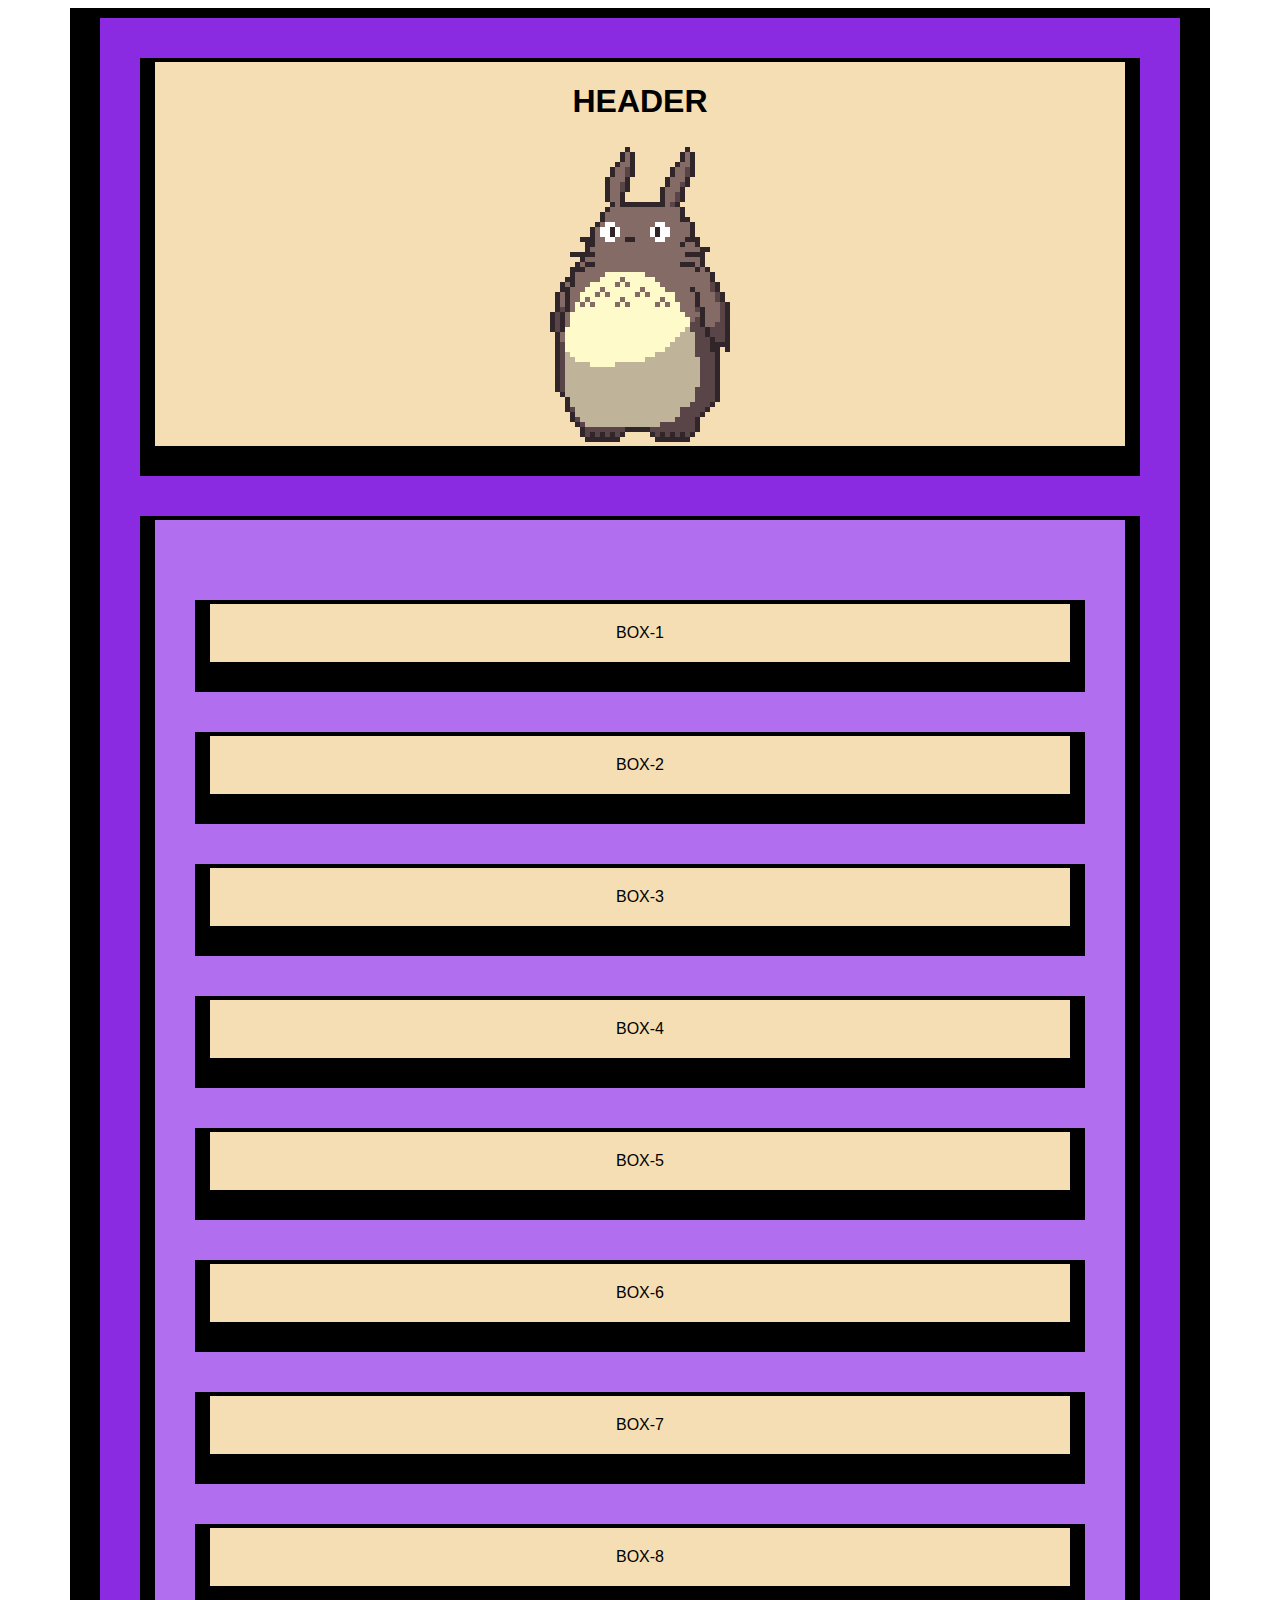
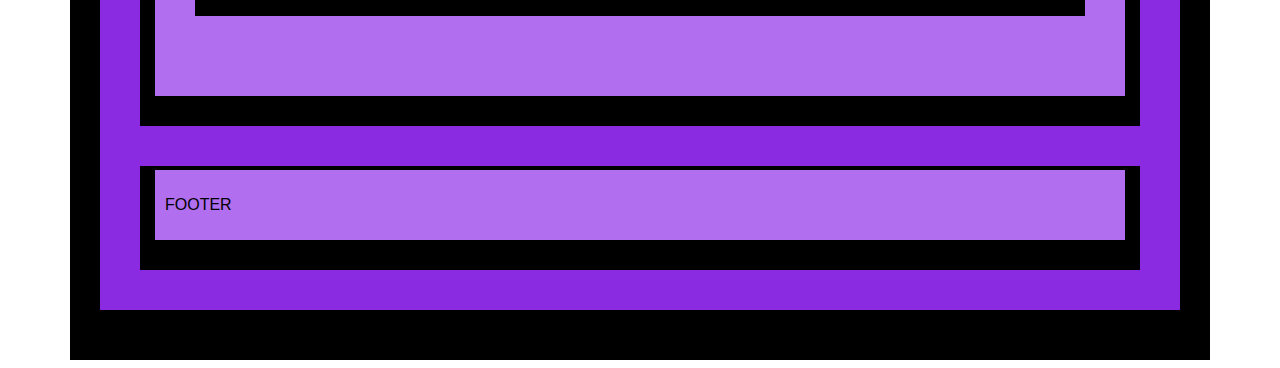
<file: index.html>
<!DOCTYPE html>
<html lang="en">
<head>
    <meta charset="UTF-8">
    <meta http-equiv="X-UA-Compatible" content="IE=edge">
    <meta name="viewport" content="width=device-width, initial-scale=1.0">
    <link rel="stylesheet" href="/styles.css">
    <title>Project Station</title>
    <link href="http://fonts.cdnfonts.com/css/8bit-wonder" rel="stylesheet">
    <style>
        @import url('http://fonts.cdnfonts.com/css/8bit-wonder');
    </style>

                
</head>
<body>
    <div class="main_container">
        <header>
            <h1>HEADER</h1>
            <img src="/pngegg.png" alt="pngegg">
        </header>
        <main>
            <div class="sem_box">BOX-1</div>
            <div class="sem_box">BOX-2</div>
            <div class="sem_box">BOX-3</div>
            <div class="sem_box">BOX-4</div>
            <div class="sem_box">BOX-5</div>
            <div class="sem_box">BOX-6</div>
            <div class="sem_box">BOX-7</div>
            <div class="sem_box">BOX-8</div>


        </main>
        <footer>
            <p>FOOTER</p>
        </footer>
    </div>
</body>
</html>
</file>
<file: styles.css>
.main_container{
    background-color: blueviolet;
    width: 1000px;
    padding: 40px;
    margin-left: auto;
    margin-right: auto;
    border-bottom: 50px solid black;
    border-left: 30px solid black;
    border-top: 10px solid black;
    border-right: 30px solid black;
    font-family: '8BIT WONDER', sans-serif;
                                                
    
}
header{
    background-color: wheat;
    margin-left: auto;
    margin-right: auto;
    border-bottom: 30px solid black;
    border-left: 15px solid black;
    border-top: 4px solid black;
    border-right: 15px solid black;
    box-sizing: border-box;
    text-align: center;
}
.sem_box{
    margin-top: 40px;
    margin-bottom: 40px;
    margin-left: auto;
    margin-right: auto;
    padding: 20px;
    background-color: wheat;
    border-bottom: 30px solid black;
    border-left: 15px solid black;
    border-top: 4px solid black;
    border-right: 15px solid black;
    box-sizing: border-box;
    text-align: center;
}
main{
    margin-top: 40px;
    margin-bottom: 40px;
    margin-left: auto;
    margin-right: auto;
    padding: 40px;
    background-color: rgb(177, 110, 239);
    border-bottom: 30px solid black;
    border-left: 15px solid black;
    border-top: 4px solid black;
    border-right: 15px solid black;
    box-sizing: border-box;



}

footer{
    margin-left: auto;
    margin-right: auto;
    padding: 10px;
    background-color: rgb(177, 110, 239);
    border-bottom: 30px solid black;
    border-left: 15px solid black;
    border-top: 4px solid black;
    border-right: 15px solid black;
    box-sizing: border-box;
}
</file>
